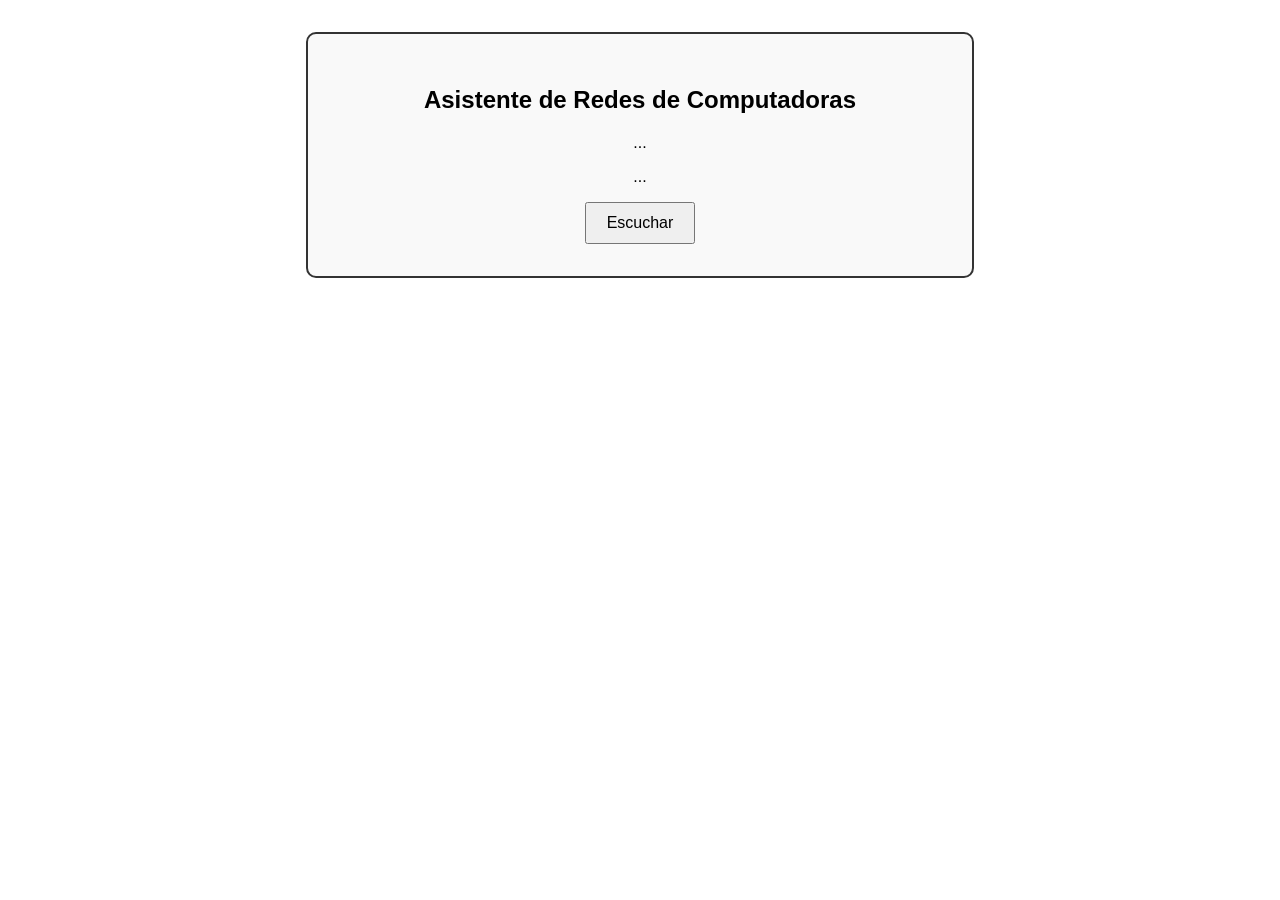
<file: asistente virtual protocolos/codigo.html>
<!DOCTYPE html>
<html lang="es-MX">
  <head>
    <meta charset="utf-8">
    <meta name="viewport" content="width=device-width">
    <title>Asistente de Redes</title>
    <style>
      html {
        height: 100%;
        width: 100%;
        font-family: sans-serif;
      }

      #contenedor-principal {
        text-align: center;
        border: 2px solid #333;
        border-radius: 10px;
        padding: 2em;
        margin: 2em auto;
        max-width: 600px;
        background-color: #f9f9f9;
      }

      button {
          padding: 10px 20px;
          font-size: 16px;
          cursor: pointer;
      }
    </style>
  </head>
  <body>
    <div id="contenedor-principal">
        <h2>Asistente de Redes de Computadoras</h2>
        <p id="zona-entrada">...</p>
        <p id="zona-salida">...</p>
        <button id="btn-escuchar" onclick="iniciarEscucha()">Escuchar</button>
    </div>
    
    <script>
      // Variables de estado
      let faseConversacion = 'ESPERANDO_PALABRA_CLAVE'; 
      let categoriaElegida = '';
      let subcategoriaElegida = '';

      // Iniciar reconocimiento
      function iniciarEscucha() {
        let areaEntrada = document.getElementById('zona-entrada');
        let areaSalida = document.getElementById('zona-salida');

        var SpeechRecognition = window.SpeechRecognition || window.webkitSpeechRecognition;
        var reconocedor = new SpeechRecognition();
        
        reconocedor.lang = "es-MX";
        reconocedor.continuous = false; 
        reconocedor.start();

        reconocedor.onresult = function(evento) {
          let textoEscuchado = evento.results[0][0].transcript.toLowerCase().trim();
          console.log("Detectado: ", textoEscuchado);
          
          if(areaEntrada) areaEntrada.innerHTML = "Usuario: " + textoEscuchado;

          // Lógica de 4 niveles
          switch (faseConversacion) {
            
            // NIVEL 0: Activación
            case 'ESPERANDO_PALABRA_CLAVE':
              if (textoEscuchado.includes("redes")) {
                faseConversacion = 'ESPERANDO_CATEGORIA';
                emitirRespuesta(areaSalida, "Activado. ¿Quieres buscar información sobre protocolos o sobre hardware?"); 
              }
              break;

            // NIVEL 1: Categoría Principal
            case 'ESPERANDO_CATEGORIA':
              if (textoEscuchado.includes("protocolos")) {
                  categoriaElegida = "protocolos";
                  faseConversacion = 'ESPERANDO_SUBCATEGORIA';
                  emitirRespuesta(areaSalida, "Entendido, protocolos. ¿Deseas investigar sobre el modelo o si, o sobre tcp ip?"); 
              } else if (textoEscuchado.includes("hardware")) {
                  categoriaElegida = "hardware";
                  faseConversacion = 'ESPERANDO_SUBCATEGORIA';
                  emitirRespuesta(areaSalida, "Entendido, hardware. ¿Buscas información sobre routers o sobre switches?"); 
              } else {
                  emitirRespuesta(areaSalida, "Por favor, elige protocolos o hardware.");
              }
              break;

            // NIVEL 2: Discriminación
            case 'ESPERANDO_SUBCATEGORIA':
              if (categoriaElegida === "protocolos") {
                  if (textoEscuchado.includes("osi") || textoEscuchado.includes("o si")) {
                      subcategoriaElegida = "modelo osi";
                      faseConversacion = 'ESPERANDO_PARAMETRO_FINAL';
                      emitirRespuesta(areaSalida, "¿De qué capa o protocolo exacto del modelo OSI quieres saber?"); 
                  } else if (textoEscuchado.includes("tcp") || textoEscuchado.includes("ip")) {
                      subcategoriaElegida = "tcp ip";
                      faseConversacion = 'ESPERANDO_PARAMETRO_FINAL';
                      emitirRespuesta(areaSalida, "¿Qué capa o protocolo de la suite TCP/IP necesitas buscar?"); 
                  } else {
                      emitirRespuesta(areaSalida, "Dime si modelo OSI o TCP/IP.");
                  }
              } else if (categoriaElegida === "hardware") {
                  if (textoEscuchado.includes("router") || textoEscuchado.includes("enrutador")) {
                      subcategoriaElegida = "routers";
                      faseConversacion = 'ESPERANDO_PARAMETRO_FINAL';
                      emitirRespuesta(areaSalida, "¿Quieres buscar configuración básica o marcas principales de routers?"); 
                  } else if (textoEscuchado.includes("switch") || textoEscuchado.includes("conmutador")) {
                      subcategoriaElegida = "switches";
                      faseConversacion = 'ESPERANDO_PARAMETRO_FINAL';
                      emitirRespuesta(areaSalida, "¿Quieres buscar configuración básica o marcas principales de switches?"); 
                  } else {
                      emitirRespuesta(areaSalida, "Dime si routers o switches.");
                  }
              }
              break;

            // NIVEL 3: Resolución Final
            case 'ESPERANDO_PARAMETRO_FINAL':
              let parametroFinal = textoEscuchado;
              emitirRespuesta(areaSalida, `Buscando ${parametroFinal} de ${subcategoriaElegida} en Google...`);
              let consultaWeb = encodeURIComponent(`${parametroFinal} de ${subcategoriaElegida} en redes`);
              window.open(`https://www.google.com/search?q=${consultaWeb}`, '_blank');
              resetearEstados();
              break;
          }
        };

        reconocedor.onend = function() {
          if (faseConversacion !== 'ESPERANDO_PALABRA_CLAVE') {
            try {
              reconocedor.start(); 
            } catch(e) {}
          }
        };
      }

      function emitirRespuesta(nodoDOM, mensaje) {
        if(nodoDOM) nodoDOM.innerHTML = "Asistente: " + mensaje;
        if ('speechSynthesis' in window) {
          window.speechSynthesis.cancel(); 
          let voz = new SpeechSynthesisUtterance(mensaje);
          voz.lang = 'es-MX'; 
          window.speechSynthesis.speak(voz);
        }
      }

      function resetearEstados() {
        faseConversacion = 'ESPERANDO_PALABRA_CLAVE';
        categoriaElegida = '';
        subcategoriaElegida = '';
      }
    </script>
  </body>
</html>
</file>
